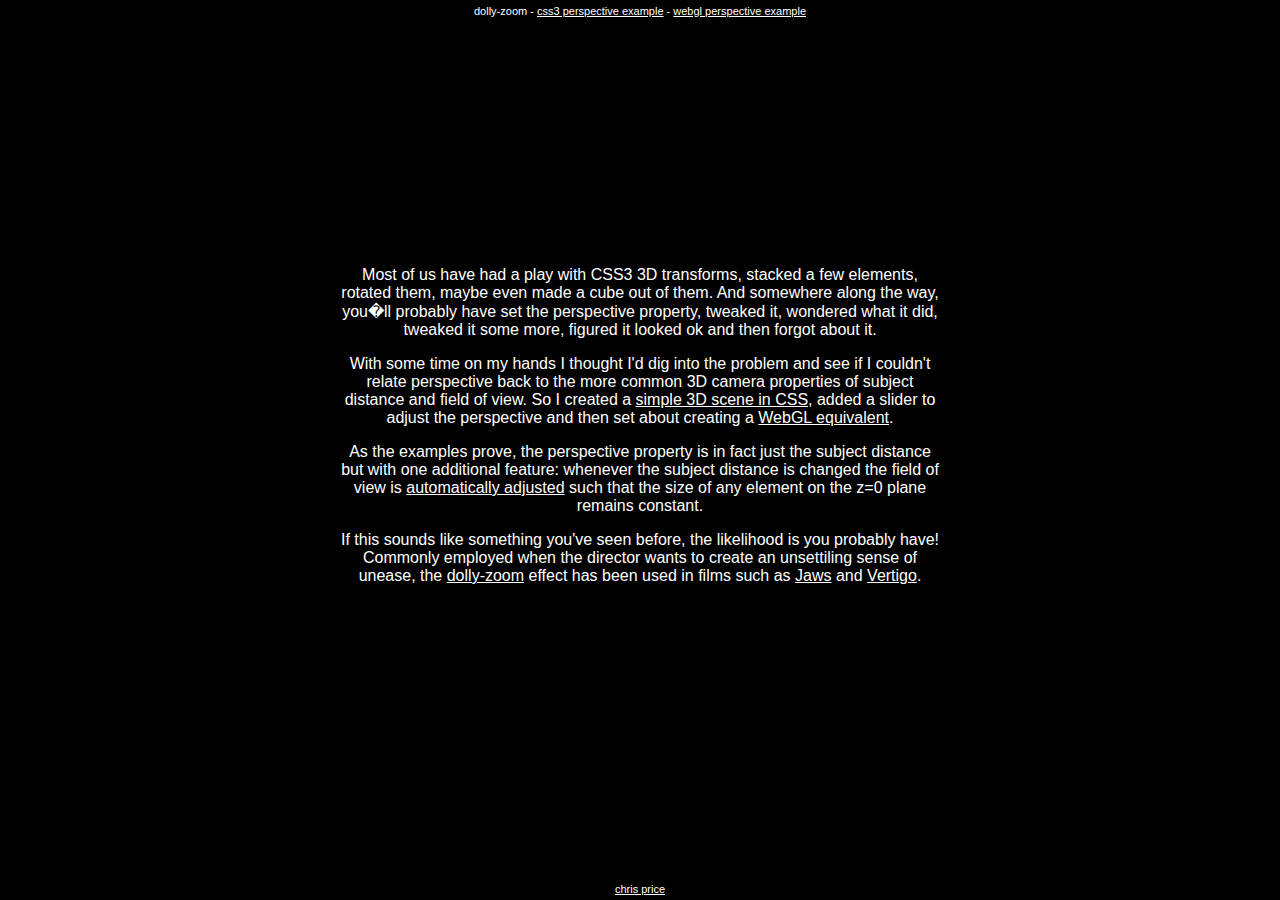
<file: index.htm>
<!doctype html5>
<html lang="en">
<head>
    <title>dolly-zoom</title>
    <link rel="stylesheet" type="text/css" href="style.css" />
    <style>
        #container {
            border: none;
        }
        #container p {
            font-size: 16px;
        }
    </style>
</head>
<body>
    <header>
        dolly-zoom - <a href="css3.htm">css3 perspective example</a> - <a href="webgl.htm">webgl perspective example</a>
    </header>
    <div id="container">
        <p>
            Most of us have had a play with CSS3 3D transforms, stacked a few elements, rotated them, maybe even made a cube out of them. And somewhere along the way, you�ll probably have set the perspective property, tweaked it, wondered what it did, tweaked it some more, figured it looked ok and then forgot about it.
        </p>
        <p>
            With some time on my hands I thought I'd dig into the problem and see if I couldn't relate perspective back to the more common 3D camera properties of subject distance and field of view. So I created a <a href="css3.htm">simple 3D scene in CSS</a>, added a slider to adjust the perspective and then set about creating a <a href="webgl.htm">WebGL equivalent</a>.
        </p>
        <p>
            As the examples prove, the perspective property is in fact just the subject distance but with one additional feature: whenever the subject distance is changed the field of view is <a href="https://github.com/chrisprice/dolly-zoom/blob/master/scripts/webgl.js#L12">automatically adjusted</a> such that the size of any element on the z=0 plane remains constant.
        </p>
                <p>
            If this sounds like something you've seen before, the likelihood is you probably have! Commonly employed when the director wants to create an unsettiling sense of unease, the <a href="http://en.wikipedia.org/wiki/Dolly_zoom">dolly-zoom</a> effect has been used in films such as <a href="http://www.youtube.com/watch?v=svEPWBxpYjo">Jaws</a> and <a href="http://www.youtube.com/watch?v=sgpnJpgX-Hw&feature=player_detailpage#t=13s">Vertigo</a>.
        </p>
    </div>
    <footer>
        <a href="http://chrisprice.io" rel="author">chris price</a>
    </footer>
</body>
</html>
</file>
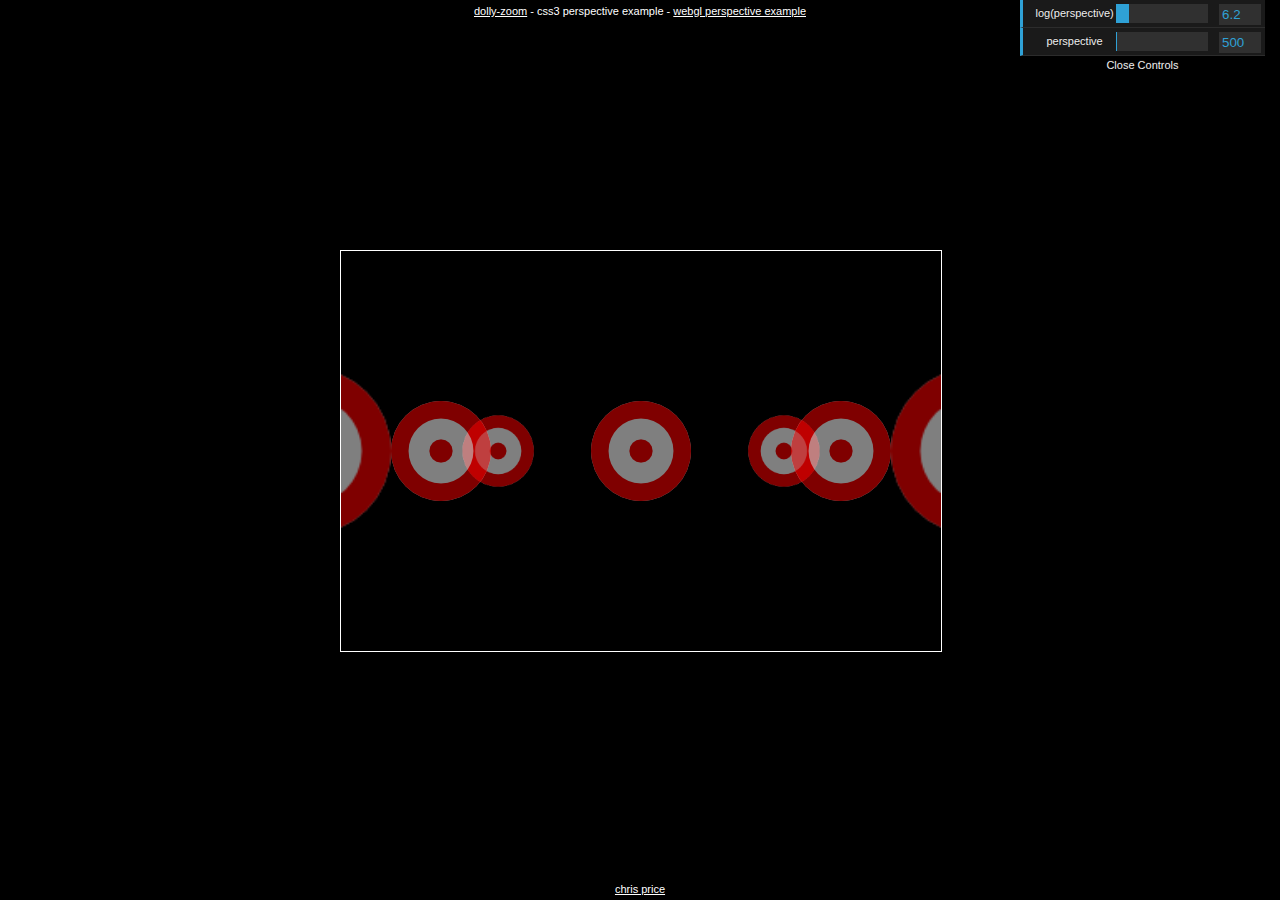
<file: css3.htm>
<!doctype html5>
<html lang="en">
<head>
    <title>dolly-zoom</title>
    <link rel="stylesheet" type="text/css" href="style.css" />
    <style>
            #container img {
                position: absolute;
                top: 50%;
                left: 50%;
                width: 100px;
                height: 100px;
                margin-left: -50px;
                margin-top: -50px;
                opacity: 0.5;
            }
    </style>
</head>
<body>
    <header>
        <a href="index.htm">dolly-zoom</a> - css3 perspective example - <a href="webgl.htm">webgl perspective example</a>
    </header>
    <div id="container">
        <img src="images/noun_project_308.png" />
        <img src="images/noun_project_308.png" />
        <img src="images/noun_project_308.png" />
        <img src="images/noun_project_308.png" />
        <img src="images/noun_project_308.png" />
        <img src="images/noun_project_308.png" />
        <img src="images/noun_project_308.png" />
    </div>
    <footer>
        <a href="http://www.github.com/chrisprice" rel="author">chris price</a>
    </footer>
    <script type="text/javascript" src="scripts/lib/require.js"
        data-main="scripts/css3"></script>
</body>
</html>
</file>
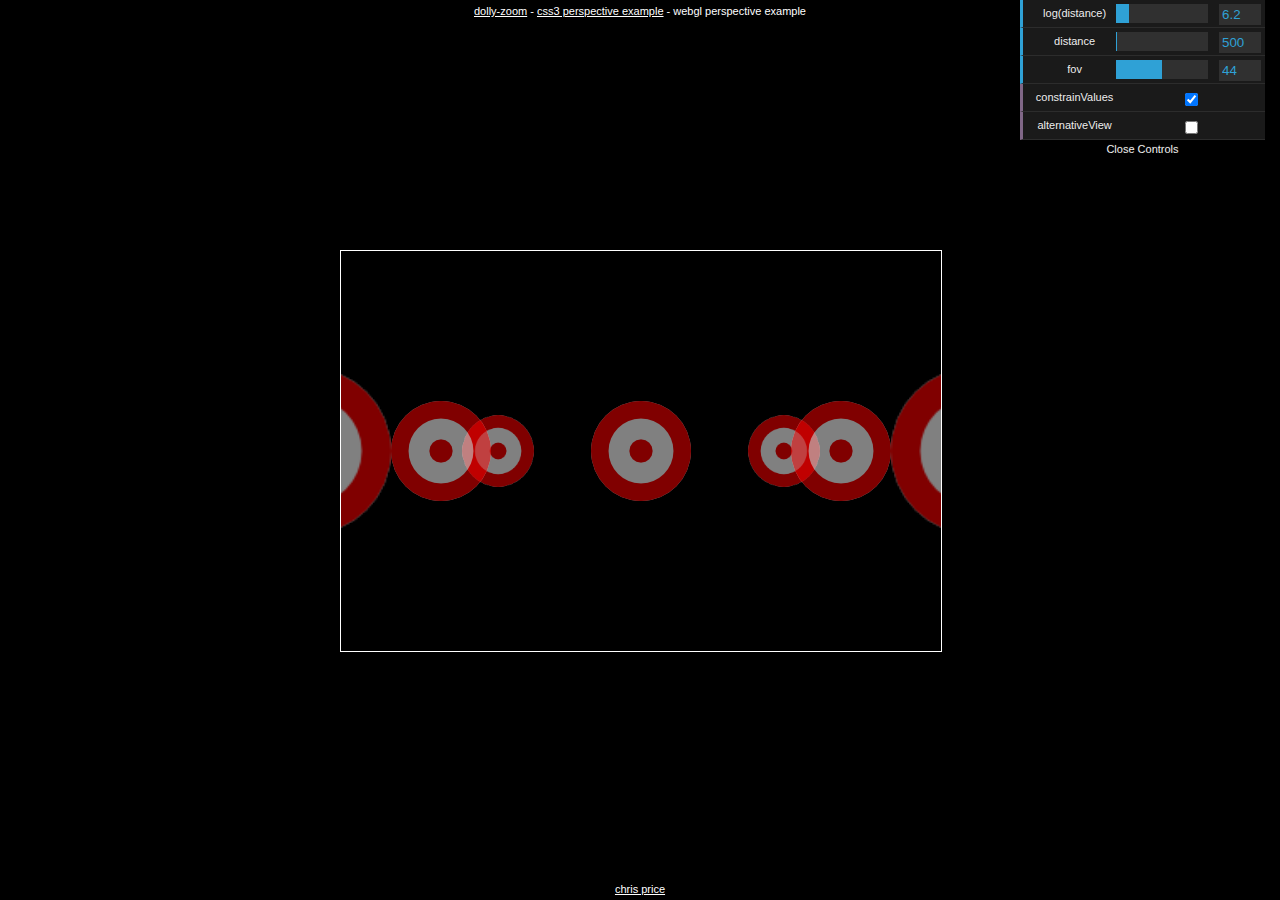
<file: webgl.htm>
<!doctype html5>
<html lang="en">
<head>
    <title>dolly-zoom</title>
    <link rel="stylesheet" type="text/css" href="style.css" />
</head>
<body>
    <header>
        <a href="index.htm">dolly-zoom</a> - <a href="css3.htm">css3 perspective example</a> - webgl perspective example
    </header>
    <canvas id="container" width="600" height="400"></canvas>
    <footer>
        <a href="http://www.github.com/chrisprice" rel="author">chris price</a>
    </footer>
    <script type="text/javascript" src="scripts/lib/require.js"
        data-main="scripts/webgl"></script>
</body>
</html>
</file>
<file: style.css>
﻿#container {
    position: absolute;
    top: 50%;
    left: 50%;
    width: 600px;
    height: 400px;
    margin-left: -300px;
    margin-top: -200px;
    border: 1px solid white;
    overflow: hidden;
    background: black;
    z-index: 1;
}

.dg.ac {
    z-index: 1 !important;
}

body {
    background: black;
    text-align: center;
    color: white;
    font: 11px 'Lucida Grande', sans-serif;
}

header, footer {
    position: absolute;
    left: 0;
    right: 0;
}

a {
    color: white;
}

header {
    top: 5px;
}

footer {
    bottom: 5px;
}
</file>
